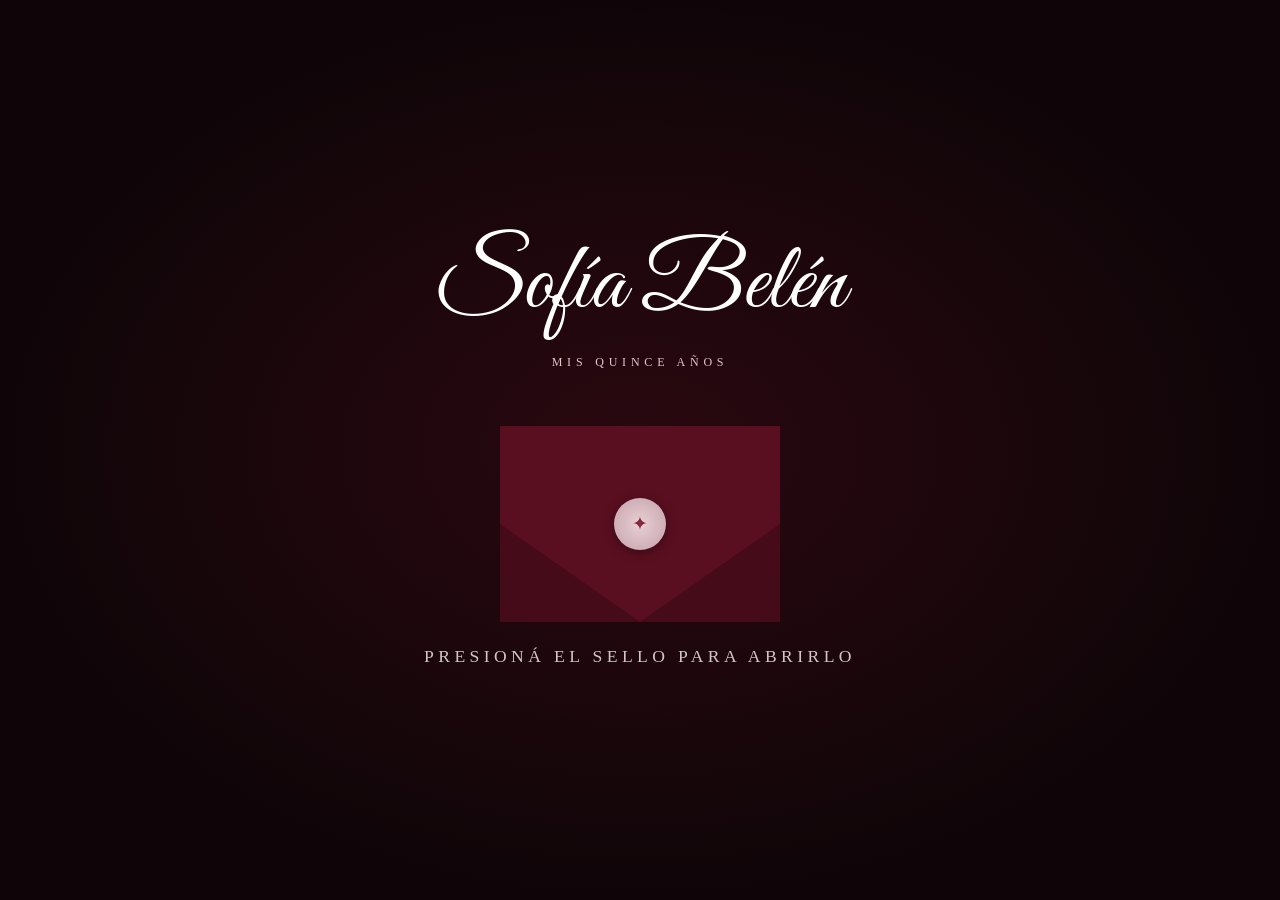
<file: index.html>
<!DOCTYPE html>
<html lang="es">

<head>
    <meta charset="UTF-8" />
    <meta name="viewport" content="width=device-width, initial-scale=1.0" />
    <title>15 años · Sofía Belén Oviedo</title>
    <link href="https://fonts.googleapis.com/css2?family=Great+Vibes&display=swap" rel="stylesheet" />
    <link rel="stylesheet" href="style.css" />
</head>

<body>

    <section id="hero">
        <div class="hero-content">
            <h1 class="nombre-script">Sofía Belén</h1>
            <p class="pre-titulo">mis quince años</p>

            <div class="sobre-wrapper" id="sobre" onclick="abrirSobre()">
                <div class="sobre">

                    <!-- SOLAPA TRASERA -->
                    <div class="solapa-trasera"></div>

                    <!-- CUERPO DEL SOBRE -->
                    <div class="cuerpo"></div>

                    <!-- SOLAPA DELANTERA -->
                    <div class="solapa-delantera"></div>

                    <!-- LATERALES -->
                    <div class="lateral izquierdo"></div>
                    <div class="lateral derecho"></div>

                    <!-- SELLO -->
                    <div class="sello">
                        <span class="sello-icono">✦</span>
                    </div>

                </div>
                <p class="instruccion">presioná el sello para abrirlo</p>
            </div>

        </div>
    </section>

    <script src="script.js"></script>
</body>

</html>
</file>
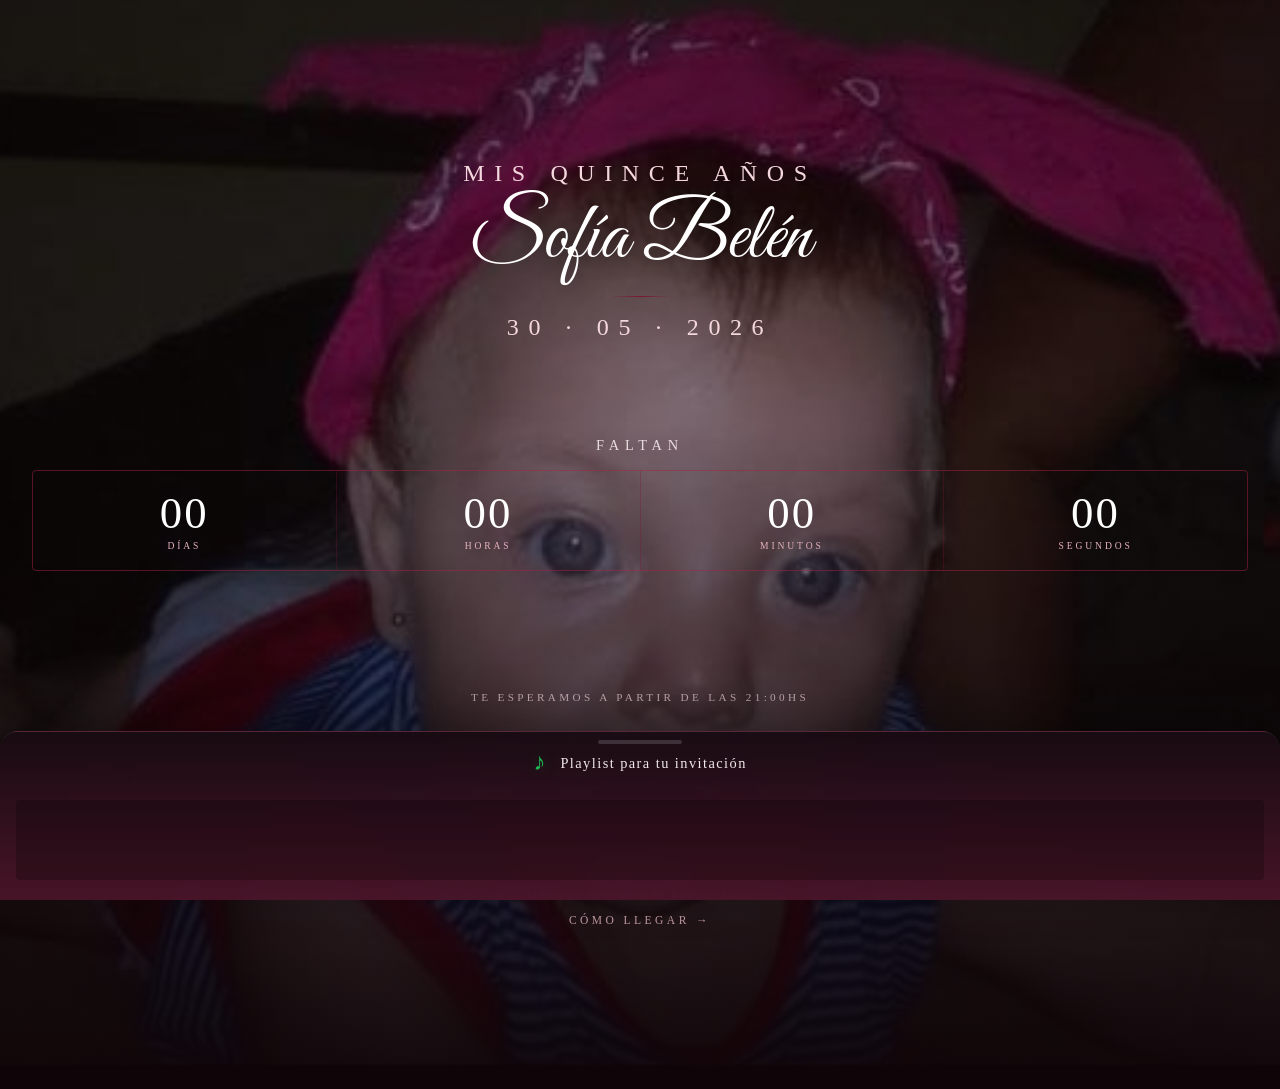
<file: confirmacion.html>
<!DOCTYPE html>
<html lang="es">

<head>
  <meta charset="UTF-8" />
  <meta name="viewport" content="width=device-width, initial-scale=1.0" />
  <title>15 años · Sofía Belén Oviedo</title>
  <link href="https://fonts.googleapis.com/css2?family=Great+Vibes&display=swap" rel="stylesheet" />
  <link rel="stylesheet" href="style.css" />
  <link rel="stylesheet" href="confirmacion.css" />
</head>

<body>

  <div class="pagina">
    <!-- SLIDESHOW DE FONDO -->
    <div class="slide-bg">
      <img src="fotos/sofia4.jpeg" alt="" class="activa" />
      <img src="fotos/sofia5.png" alt="" />
      <img src="fotos/sofia6.png" alt="" />
      <img src="fotos/sofia7.webp" alt="" />
      <img src="fotos/sofia8.webp" alt="" />
      <img src="fotos/sofia9.webp" alt="" />
    </div>

    <!-- ENCABEZADO -->
    <header id="encabezado">
      <p class="pre-titulo">mis quince años</p>
      <h1 class="nombre-script">Sofía Belén</h1>
      <div class="linea-decorativa"></div>
      <p class="fecha-chica">30 · 05 · 2026</p>
    </header>


    <!-- CONTADOR -->
    <section id="contador">
      <p class="contador-label">faltan</p>
      <div class="contador-bloques">
        <div class="bloque">
          <span id="dias">00</span>
          <p>días</p>
        </div>
        <div class="bloque">
          <span id="horas">00</span>
          <p>horas</p>
        </div>
        <div class="bloque">
          <span id="minutos">00</span>
          <p>minutos</p>
        </div>
        <div class="bloque">
          <span id="segundos">00</span>
          <p>segundos</p>
        </div>
      </div>
    </section>

    <!-- CONFIRMACIÓN + DIRECCIÓN -->
    <section id="confirmacion">
      <p class="espera-label">te esperamos a partir de las 21:00hs</p>
      <p class="confirmacion-label">¿nos vemos ahí?</p>
      <a class="whatsapp-btn" id="btnWhatsapp" href="#" target="_blank">
        ¡Voy a estar! 🎉
      </a>
      <div class="direccion-bloque">
        <p class="direccion-texto">Matheu 2153</p>
        <p class="direccion-sub">Moreno · Provincia de Buenos Aires</p>
        <a class="mapa-btn" href="https://maps.app.goo.gl/wq9u9tYkTWakgHL39" target="_blank">
          cómo llegar →
        </a>
      </div>
    </section>

  </div>

  <!-- REPRODUCTOR SPOTIFY CUSTOM -->
  <div id="reproductor-wrapper" class="reproductor-container expandido">
    <div class="reproductor-header" id="reproductor-header-toggle" title="Minimizar/Maximizar">
      <div class="reproductor-info">
        <span class="spotify-icon">♪</span>
        <div>
          <span class="reproductor-titulo">Playlist para tu invitación</span>
        </div>
      </div>
    </div>
    <div class="reproductor-content">
      <iframe src="https://open.spotify.com/embed/playlist/6FEVoJQxlOti4NIRlbBqHU?utm_source=generator" width="100%"
        height="80" frameborder="0" allow="autoplay; clipboard-write; encrypted-media; fullscreen; picture-in-picture"
        loading="lazy" class="reproductor-iframe">
      </iframe>
    </div>
  </div>

  <!-- AUDIO DE FONDO -->
  <audio id="audio-fondo" src="audio/fondo.mp3" loop preload="auto" style="display:none;"></audio>

  <script src="script.js"></script>
</body>

</html>
</file>
<file: style.css>
/* ── RESET Y BASE ── */
*,
*::before,
*::after {
  margin: 0;
  padding: 0;
  box-sizing: border-box;
}

html {
  scroll-behavior: smooth;
}

body {
  background-color: #0f0508;
  color: #f0e8ea;
  font-family: 'Georgia', serif;
  min-height: 100vh;
}

/* ── HERO ── */
#hero {
  min-height: 100vh;
  display: flex;
  align-items: center;
  justify-content: center;
  text-align: center;
  padding: 1rem;
  background: radial-gradient(ellipse at center, #2a0810 0%, #0f0508 70%);
  overflow: hidden;
}

.hero-content {
  display: flex;
  flex-direction: column;
  align-items: center;
  gap: 1rem;
  animation: fadeUp 1.2s ease both;
}

/* ── TIPOGRAFÍA ── */
.nombre-script {
  font-family: 'Great Vibes', cursive;
  font-size: clamp(2rem, 8vw, 6rem);
  font-weight: 400;
  color: #ffffff;
  line-height: 1.1;
  margin: 0 0.5rem;
}

.pre-titulo {
  font-size: 0.75rem;
  letter-spacing: 0.4em;
  text-transform: uppercase;
  color: #e5c4cc;
  opacity: 1;
}

/* ── SOBRE WRAPPER ── */
.sobre-wrapper {
  margin-top: 1.5rem;
  display: flex;
  flex-direction: column;
  align-items: center;
  gap: 1rem;
  cursor: pointer;
}

@media (min-width: 640px) {
  .sobre-wrapper {
    margin-top: 2.5rem;
    gap: 1.5rem;
  }
}

/* ── SOBRE ── */
.sobre {
  position: relative;
  width: min(280px, 90vw);
  height: auto;
  aspect-ratio: 10 / 7;
  transform-style: preserve-3d;
}

/* CUERPO */
.cuerpo {
  position: absolute;
  width: 100%;
  height: 100%;
  background: #5a0f20;
  border-radius: 2px;
  z-index: 1;
}

/* LATERALES */
.lateral {
  position: absolute;
  bottom: 0;
  width: 0;
  height: 0;
  z-index: 2;
}

.izquierdo {
  left: 0;
  border-bottom: 98px solid #450b18;
  border-right: 140px solid transparent;
}

.derecho {
  right: 0;
  border-bottom: 98px solid #450b18;
  border-left: 140px solid transparent;
}

/* SOLAPA TRASERA */
.solapa-trasera {
  position: absolute;
  top: 0;
  left: 0;
  width: 0;
  height: 0;
  border-top: 100px solid #6e1225;
  border-right: 140px solid transparent;
  border-left: 140px solid transparent;
  z-index: 0;
}

/* SOLAPA DELANTERA */
.solapa-delantera {
  position: absolute;
  top: 0;
  left: 0;
  width: 0;
  height: 0;
  border-top: 100px solid #5a0f20;
  border-right: 140px solid transparent;
  border-left: 140px solid transparent;
  z-index: 3;
  transform-origin: top center;
  transition: transform 0.7s cubic-bezier(0.4, 0, 0.2, 1);
}

.sobre.abierto .solapa-delantera {
  transform: rotateX(180deg);
}

/* SELLO */
.sello {
  position: absolute;
  width: 52px;
  height: 52px;
  background: radial-gradient(circle, #e8d0d5, #c4a0aa);
  border-radius: 50%;
  top: 50%;
  left: 50%;
  transform: translate(-50%, -50%);
  z-index: 4;
  display: flex;
  align-items: center;
  justify-content: center;
  box-shadow: 0 2px 12px rgba(0, 0, 0, 0.4);
  transition: transform 0.3s ease, opacity 0.5s ease;
}

.sello-icono {
  font-size: 1.2rem;
  color: #7B152E;
  opacity: 0.9;
}

.sobre.abierto .sello {
  opacity: 0;
  transform: translate(-50%, -50%) scale(0.6);
}

/* ── INSTRUCCIÓN MEJORADA ── */
.instruccion {
  font-size: 0.9rem;
  letter-spacing: 0.25em;
  text-transform: uppercase;
  color: #f0e8ea;
  opacity: 0.85;
  display: flex;
  flex-direction: column;
  align-items: center;
  gap: 0.4rem;
  padding: 0 1rem;
}

@media (min-width: 640px) {
  .instruccion {
    font-size: 1.1rem;
  }
}

.flecha-sello {
  font-size: 1.1rem;
  color: #c47a8a;
  animation: rebote 1.5s ease-in-out infinite;
  display: inline-block;
}

/* ── ANIMACIÓN ── */
@keyframes fadeUp {
  from {
    opacity: 0;
    transform: translateY(30px);
  }

  to {
    opacity: 1;
    transform: translateY(0);
  }
}

@keyframes rebote {

  0%,
  100% {
    transform: translateY(0);
  }

  50% {
    transform: translateY(8px);
  }
}

/* ── PARTÍCULAS ── */
.particula {
  position: fixed;
  pointer-events: none;
  border-radius: 50%;
  z-index: 9999;
  animation: volar 1.2s ease-out forwards;
}

@keyframes volar {
  0% {
    opacity: 1;
    transform: translate(0, 0) scale(1);
  }

  100% {
    opacity: 0;
    transform: translate(var(--dx), var(--dy)) scale(0.2);
  }
}
</file>
<file: confirmacion.css>
/* ── FONDO CON SLIDESHOW ── */
body {
  min-height: 100vh;
  background-color: #0f0508;
  overflow-x: hidden;
}

.pagina {
  min-height: 100vh;
  display: flex;
  flex-direction: column;
  align-items: center;
  padding-bottom: 7rem;
  gap: 1.5rem;
  animation: fadeUp 1s ease both;
  position: relative;
  padding-top: 1rem;
}

@media (min-width: 768px) {
  .pagina {
    padding-top: 2rem;
  }
}

.slide-bg {
  position: fixed;
  inset: 0;
  z-index: 0;
}

.slide-bg img {
  position: absolute;
  inset: 0;
  width: 100%;
  height: 100%;
  object-fit: cover;
  object-position: center top;
  opacity: 0;
  transition: opacity 1.5s ease;
}

.slide-bg img.activa {
  opacity: 1;
}

.slide-bg::after {
  content: '';
  position: absolute;
  inset: 0;
  background: linear-gradient(to bottom,
      rgba(15, 5, 8, 0.55) 0%,
      rgba(15, 5, 8, 0.45) 40%,
      rgba(15, 5, 8, 0.75) 75%,
      rgba(15, 5, 8, 0.95) 100%);
  z-index: 1;
}

.pagina>*:not(.slide-bg) {
  position: relative;
  z-index: 2;
}

/* ── ENCABEZADO ── */
#encabezado {
  text-align: center;
  padding: 2rem 1rem 1rem;
  display: flex;
  flex-direction: column;
  align-items: center;
  gap: 0.5rem;
}

@media (min-width: 768px) {
  #encabezado {
    padding: 8rem 2rem 1.5rem;
  }
}

.nombre-script {
  font-family: 'Great Vibes', cursive;
  font-size: clamp(2rem, 8vw, 5rem);
  font-weight: 400;
  color: #ffffff;
  line-height: 1.1;
  text-shadow: 0 2px 20px rgba(0, 0, 0, 0.5);
  margin: 0 0.5rem;
}

.pre-titulo {
  font-size: 1rem;
  letter-spacing: 0.4em;
  text-transform: uppercase;
  color: #f5d8de;
  opacity: 1;
}

@media (min-width: 768px) {
  .pre-titulo {
    font-size: 1.5rem;
  }
}

.fecha-chica {
  font-size: 1rem;
  letter-spacing: 0.4em;
  color: #f5d8de;
  opacity: 1;
  margin-top: 0.3rem;
}

@media (min-width: 768px) {
  .fecha-chica {
    font-size: 1.5rem;
  }
}

.linea-decorativa {
  width: 60px;
  height: 1px;
  background: linear-gradient(to right, transparent, #7B152E, transparent);
  margin: 0.3rem 0;
}

/* ── FOTO ── */
#foto-sofia {
  display: none;
}

/* ── CONTADOR ── */
#contador {
  padding: 1.5rem 1rem;
  display: flex;
  flex-direction: column;
  align-items: center;
  gap: 0.8rem;
  width: 100%;
}

@media (min-width: 768px) {
  #contador {
    padding: 3rem 2rem;
    gap: 1rem;
  }
}

.contador-label {
  font-size: 0.75rem;
  letter-spacing: 0.4em;
  text-transform: uppercase;
  color: #e7dbdd;
  opacity: 1;
}

@media (min-width: 768px) {
  .contador-label {
    font-size: 0.9rem;
  }
}

.contador-bloques {
  display: flex;
  gap: 0;
  flex-wrap: wrap;
  justify-content: center;
  border: 1px solid rgba(165, 34, 66, 0.5);
  border-radius: 4px;
  overflow: hidden;
  width: 100%;
  max-width: 100%;
}

@media (min-width: 640px) {
  .contador-bloques {
    flex-wrap: nowrap;
  }
}

.bloque {
  display: flex;
  flex-direction: column;
  align-items: center;
  gap: 0.3rem;
  padding: 0.8rem 0.9rem;
  border-right: 1px solid rgba(123, 21, 46, 0.3);
  transition: background 0.3s;
  flex: 1;
  min-width: 0;
}

@media (min-width: 640px) {
  .bloque {
    padding: 1.2rem 1.6rem;
  }
}

@media (min-width: 768px) {
  .bloque {
    padding: 1.2rem 1.6rem;
  }
}

.bloque:hover {
  background: rgba(123, 21, 46, 0.15);
}

.bloque:last-child {
  border-right: none;
}

.bloque span {
  font-size: clamp(1.2rem, 4vw, 2.8rem);
  font-weight: 200;
  color: #ffffff;
  letter-spacing: 0.05em;
  line-height: 1;
}

@media (min-width: 768px) {
  .bloque span {
    font-size: clamp(1.6rem, 5vw, 2.8rem);
  }
}

.bloque p {
  font-size: 0.55rem;
  letter-spacing: 0.3em;
  text-transform: uppercase;
  color: #e4b2bd;
  opacity: 1;
}

@media (min-width: 768px) {
  .bloque p {
    font-size: 0.6rem;
  }
}

/* ── CONFIRMACIÓN ── */
#confirmacion {
  text-align: center;
  padding: 1.5rem 1rem 0;
  display: flex;
  flex-direction: column;
  align-items: center;
  gap: 1.2rem;
  width: 100%;
  max-width: 420px;
  margin: 0 auto 1.5rem;
}

@media (min-width: 768px) {
  #confirmacion {
    padding: 3rem 2rem 0;
    gap: 1.2rem;
    margin-bottom: 2rem;
  }
}

.confirmacion-label {
  font-size: 0.65rem;
  letter-spacing: 0.35em;
  text-transform: uppercase;
  color: #f0e8ea;
  opacity: 0.85;
}

@media (min-width: 768px) {
  .confirmacion-label {
    font-size: 0.75rem;
  }
}

.espera-label {
  font-size: 0.9rem;
  letter-spacing: 0.3em;
  text-transform: uppercase;
  color: #e4c9cf;
  opacity: 0.8;
  margin-bottom: 0.5rem;
}

@media (min-width: 768px) {
  .espera-label {
    font-size: 0.7rem;
  }
}

.whatsapp-btn {
  display: inline-block;
  padding: 0.75rem 1.8rem;
  border: 1px solid rgba(123, 21, 46, 0.7);
  color: #c47a8a;
  text-decoration: none;
  font-size: 0.75rem;
  letter-spacing: 0.25em;
  text-transform: uppercase;
  border-radius: 2px;
  backdrop-filter: blur(4px);
  background: rgba(15, 5, 8, 0.3);
  transition: background 0.3s, color 0.3s, box-shadow 0.3s;
  width: 100%;
  max-width: 280px;
  text-align: center;
}

@media (min-width: 640px) {
  .whatsapp-btn {
    padding: 0.9rem 2.5rem;
    font-size: 0.85rem;
    width: auto;
  }
}

.whatsapp-btn:hover {
  background: #7B152E;
  color: #f0e8ea;
  box-shadow: 0 0 20px rgba(123, 21, 46, 0.4);
}

/* ── DIRECCIÓN ── */
.direccion-bloque {
  margin-top: 0.8rem;
  display: flex;
  flex-direction: column;
  align-items: center;
  gap: 0.4rem;
  padding-top: 1rem;
  border-top: 1px solid rgba(123, 21, 46, 0.25);
  width: 100%;
  max-width: 320px;
  padding-left: 1rem;
  padding-right: 1rem;
}

@media (min-width: 768px) {
  .direccion-bloque {
    margin-top: 0.5rem;
    padding-top: 1.5rem;
  }
}

.direccion-texto {
  font-size: 0.8rem;
  color: #f0e8ea;
  letter-spacing: 0.12em;
}

@media (min-width: 768px) {
  .direccion-texto {
    font-size: 0.9rem;
  }
}

.direccion-sub {
  font-size: 0.65rem;
  color: #f0e8ea;
  opacity: 0.6;
  letter-spacing: 0.15em;
}

@media (min-width: 768px) {
  .direccion-sub {
    font-size: 0.72rem;
  }
}

.mapa-btn {
  margin-top: 0.5rem;
  font-size: 0.9rem;
  letter-spacing: 0.3em;
  text-transform: uppercase;
  color: #dcb2bb;
  text-decoration: none;
  opacity: 0.85;
  transition: opacity 0.3s;
}

@media (min-width: 768px) {
  .mapa-btn {
    font-size: 0.72rem;
  }
}

.mapa-btn:hover {
  opacity: 1;
}

/* ── RESPONSIVE ── */
@media (max-width: 640px) {
  .pagina {
    padding-bottom: 8rem;
  }

  #encabezado {
    padding: 3rem 1.25rem 1rem;
  }

  #contador {
    padding: 1.8rem 1.25rem;
  }

  #confirmacion {
    padding: 1.8rem 1.25rem 0;
    gap: 1.4rem;
  }

  .direccion-bloque {
    max-width: 100%;
    padding-left: 1.25rem;
    padding-right: 1.25rem;
  }

  .whatsapp-btn {
    width: 100%;
    max-width: 100%;
  }

  .confirmacion-label,
  .espera-label {
    line-height: 1.4;
  }
}

@media (max-width: 320px) {
  .bloque {
    padding: 0.7rem 0.7rem;
  }

  .bloque span {
    font-size: clamp(1rem, 3.5vw, 2rem);
  }
}

/* ── REPRODUCTOR DE SPOTIFY PERSONALIZADO ── */
.reproductor-container {
  position: fixed;
  bottom: 0;
  left: 0;
  right: 0;
  z-index: 9997;
  background: linear-gradient(180deg, rgba(24, 11, 18, 0.98), rgba(74, 21, 41, 0.95));
  border-top: 1px solid rgba(255, 255, 255, 0.08);
  border-radius: 18px 18px 0 0;
  backdrop-filter: blur(14px);
  box-shadow: 0 -14px 52px rgba(0, 0, 0, 0.32);
  overflow: hidden;
  transition: max-height 0.45s cubic-bezier(0.4, 0, 0.2, 1),
    transform 0.35s ease,
    background 0.35s ease;
}

.reproductor-container::before {
  content: '';
  position: absolute;
  top: 8px;
  left: 50%;
  transform: translateX(-50%);
  width: 84px;
  height: 4px;
  border-radius: 999px;
  background: rgba(255, 255, 255, 0.15);
}

.reproductor-container.expandido {
  max-height: 240px;
  opacity: 1;
}

.reproductor-container.minimizado {
  max-height: 60px;
  opacity: 0.96;
}

.reproductor-container.minimizado .reproductor-content {
  max-height: 0;
  overflow: hidden;
  opacity: 0;
}

.reproductor-header {
  display: flex;
  justify-content: center;
  align-items: center;
  padding: 1rem 1.25rem 0.9rem;
  min-height: 60px;
  cursor: pointer;
  transition: background 0.25s ease, transform 0.25s ease;
}

.reproductor-header:hover {
  background: rgba(255, 255, 255, 0.08);
}

.reproductor-info {
  display: flex;
  align-items: center;
  gap: 0.95rem;
  flex: 1;
  justify-content: center;
  min-width: 0;
}

.spotify-icon {
  font-size: 1.5rem;
  color: #1DB954;
  text-shadow: 0 0 14px rgba(29, 185, 84, 0.35);
  animation: pulse-spotify 1.8s ease-in-out infinite;
}

@keyframes pulse-spotify {

  0%,
  100% {
    opacity: 1;
  }

  50% {
    opacity: 0.6;
  }
}

@keyframes latido {

  0%,
  100% {
    transform: scale(1);
  }

  50% {
    transform: scale(1.05);
  }
}

.reproductor-titulo {
  font-size: 0.9rem;
  color: #f0e8ea;
  font-weight: 500;
  letter-spacing: 0.1em;
  white-space: nowrap;
  overflow: hidden;
  text-overflow: ellipsis;
  animation: latido 2s ease-in-out infinite;
}



.reproductor-content {
  padding: 0.5rem 1rem 1rem;
  max-height: 200px;
  overflow: hidden;
  transition: max-height 0.4s cubic-bezier(0.4, 0, 0.2, 1),
    opacity 0.4s ease,
    padding 0.4s ease;
  opacity: 1;
}

.reproductor-iframe {
  border-radius: 4px;
  background: rgba(15, 5, 8, 0.3);
}

/* Responsive para pantallas pequeñas */
@media (max-width: 480px) {
  .reproductor-container {
    border-top: 1px solid rgba(255, 255, 255, 0.12);
  }

  .reproductor-header {
    padding: 0.75rem 0.85rem;
    min-height: 56px;
  }

  .reproductor-info {
    gap: 0.6rem;
  }

  .reproductor-titulo {
    font-size: 0.9rem;
  }

  .reproductor-caption {
    font-size: 0.65rem;
  }

  .reproductor-content {
    padding: 0.5rem 0.85rem 0.85rem;
  }
}

@media (max-width: 320px) {
  .reproductor-titulo {
    font-size: 0.8rem;
  }

  .reproductor-caption {
    font-size: 0.62rem;
  }

  .reproductor-content {
    padding: 0.35rem 0.65rem 0.65rem;
  }
}
</file>
